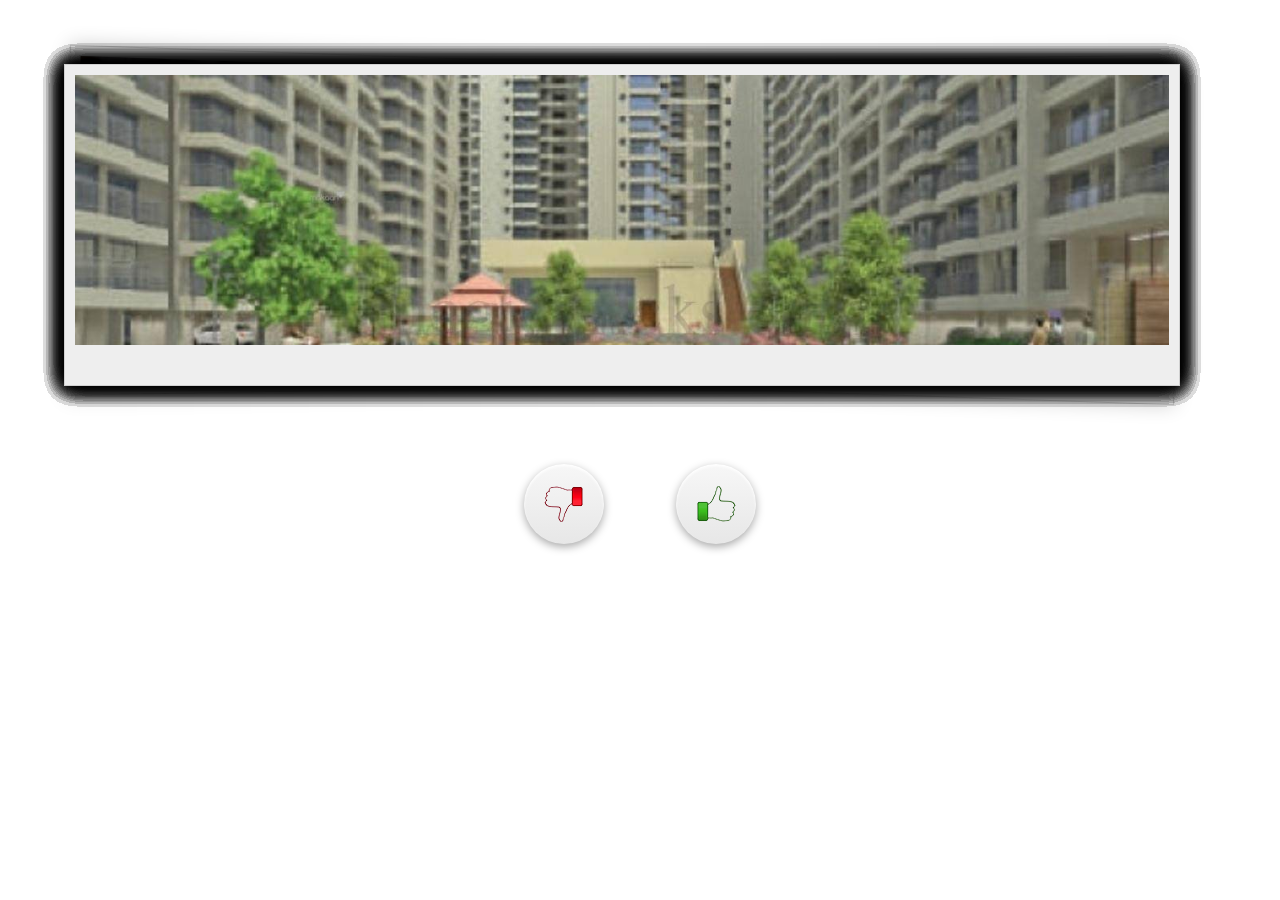
<file: jTinder-master/index.html>
<!DOCTYPE html>
<html>
<head>
    <meta http-equiv="Content-Type" content="text/html; charset=UTF-8">

    <meta name="viewport" content="width=device-width, initial-scale=1.0">
    <title>jTinder Touch Slider</title>
    <link rel="stylesheet" type="text/css" href="css/jTinder.css">
</head>
<body>
    <!-- start padding container -->
    <div class="wrap">
        <!-- start jtinder container -->
        <div id="tinderslide">
            <ul>
            </ul>
        </div>
        <!-- end jtinder container -->
    </div>
    <!-- end padding container -->

    <!-- jTinder trigger by buttons  -->
    <div class="actions">
        <a href="#" class="dislike"><i></i></a>
        <a href="#" class="like"><i></i></a>
    </div>

    <!-- jTinder status text  -->
    <div id="status"></div>

    <!-- jQuery lib -->
    <script type="text/javascript" src="js/jquery.min.js"></script>
    <!-- to autogenerate li's> -->
    <script type = "text/javascript" src="js/createDiv.js"></script> 
    <!-- transform2d lib -->
    <script type="text/javascript" src="js/jquery.transform2d.js"></script>
    <!-- jTinder lib -->
    <script type="text/javascript" src="js/jquery.jTinder.js"></script>
    <!-- jTinder initialization script -->
    <script type="text/javascript" src="js/main.js"></script>
</body>
</html>
</file>
<file: jTinder-master/css/jTinder.css>
html, body {
    height: 100%;
    padding: 0;
    margin: 0;
    position: relative;
}

body {
    overflow: hidden;
}

/* Wrapper with padding */
.wrap  {
    height: 300px;
    padding: 5%;
}

#tinderslide {
    position: relative;
    background: #fff;
    width: 95%;
    height: 100%;
}

#tinderslide ul {
    margin: 0;
    position: relative;
    display: block;
    height: 100%;
}

#tinderslide li {
    display: block;
    width: 100%;
    height: 100%;
    overflow: hidden;
    position: absolute;
    top: 0;
    z-index: 2;
    left: 0;
    box-shadow: 0 0 20px rgba(0, 0, 0, .2);
    overflow: hidden;
    text-align: center;
    padding: 10px 10px 10px 10px;
    background: #eee;
    font-size: 24px;
    color: #000;
    border: 1px solid #fff;
    border: 1px solid #dfdfdf;
    border: 1px solid rgba(96, 96, 96, 0.2);
    -webkit-transform: translate3d(0%,0,0) scale3d(1,1,1);
    -moz-transform: translate3d(0%,0,0) scale3d(1,1,1);
    -ms-transform: translate3d(0%,0,0) scale3d(1,1,1);
    -o-transform: translate3d(0%,0,0) scale3d(1,1,1);
    transform: translate3d(0%,0,0) scale3d(1,1,1);
    backface-visibility: hidden;
    -webkit-backface-visibility: hidden;
}

/* Image text */
#tinderslide li h2 {
    color: #fff;
    font-size: 30px;
    text-align: center;
    position: absolute;
    top: 40%;
    left: 0;
    width: 100%;
    text-shadow: -1px -1px 0 rgba(0, 0, 0, .2);
}

/* Image rotation */
#tinderslide li.pane1 {
    -webkit-transform: rotate(-1deg);
    -moz-transform: rotate(-1deg);
    -o-transform: rotate(-1deg);
    -ms-transform: rotate(-1deg);
    transform: rotate(-1deg);
}

#tinderslide li.pane2 {
    -webkit-transform: rotate(2deg);
    -moz-transform: rotate(2deg);
    -o-transform: rotate(2deg);
    -ms-transform: rotate(2deg);
    transform: rotate(2deg);
}

/* Like & dislike badge images */
#tinderslide .like,
#tinderslide .dislike {
    background: url("../img/liked.png") no-repeat scroll 0 0;
    opacity: 0;
    height: 140px;
    position: absolute;
    width: 350px;
    left: 45px;
    top: 40px;
    z-index: 1;
    overflow: hidden;/*
    -webkit-transform: translate3d(0%,0,0) scale3d(1,1,1);
    -moz-transform: translate3d(0%,0,0) scale3d(1,1,1);
    -ms-transform: translate3d(0%,0,0) scale3d(1,1,1);
    -o-transform: translate3d(0%,0,0) scale3d(1,1,1);
    transform: translate3d(0%,0,0) scale3d(1,1,1);*/
   /* -webkit-backface-visibility: hidden;
    backface-visibility: hidden; */
}

#tinderslide .dislike {
    right: 45px;
    left: auto;
    background: url("../img/nope.png") no-repeat scroll 0 0;
}

/* Image container */
#tinderslide .img {
    height: 90%;
    width: 100%;
    margin-bottom: 5px;
    position: relative;
    -webkit-transform: translate3d(0%,0,0) scale3d(1,1,1);
    -moz-transform: translate3d(0%,0,0) scale3d(1,1,1);
    -ms-transform: translate3d(0%,0,0) scale3d(1,1,1);
    -o-transform: translate3d(0%,0,0) scale3d(1,1,1);
    transform: translate3d(0%,0,0) scale3d(1,1,1);
    overflow: hidden;
    backface-visibility: hidden;
    -webkit-backface-visibility: hidden;
    -webkit-transform: translate3d(0,0,0) scale3d(1,1,1);
    -webkit-transform-style: preserve-3d;
}

/* Action - buttons */
.actions {
    text-align: center;
    width: 304px;
    margin: 0 auto;
    overflow: hidden;
}

.actions div {
    position: relative;
    display: inline-block;
    margin-right: -4px;
}

.actions a i {
    display: inline-block;
    width: 40px;
    height: 80px;
}

.actions a.dislike i {
    background: url("../img/dislike_button.png") no-repeat scroll center center;
}

.actions a.like i {
    background: url("../img/like_button.png") no-repeat scroll center center;
}

.actions a {
    float: left;
    display: block;
    background-color: #f7f7f7;
    background-image: -webkit-gradient(linear, left top, left bottom, from(#f7f7f7), to(#e7e7e7));
    background-image: -webkit-linear-gradient(top, #f7f7f7, #e7e7e7);
    background-image: -moz-linear-gradient(top, #f7f7f7, #e7e7e7);
    background-image: -ms-linear-gradient(top, #f7f7f7, #e7e7e7);
    background-image: -o-linear-gradient(top, #f7f7f7, #e7e7e7);
    color: #a7a7a7;
    margin: 36px;
    width: 80px;
    height: 80px;
    position: relative;
    text-align: center;
    line-height: 144px;
    border-radius: 50%;
    outline: none;
    box-shadow: 0px 3px 8px #aaa, inset 0px 2px 3px #fff;
}

.actions a:hover{
  text-decoration: none;
  color: #555;
  background: #f5f5f5;
}

/* jTinder images */

#tinderslide .img {
    /*background: url("../img/pane/pane5.jpeg") no-repeat scroll center center;*/
    background-repeat: no-repeat;
    background-position: right top;
    background-attachment: scroll;
    background-size: cover;
}

/* jTinder status text  */
#status {
    text-align: center;
    font-size: 18px;
    font-family: arial;
    margin-top: 30px;
    font-weight: bold;
}
</file>
